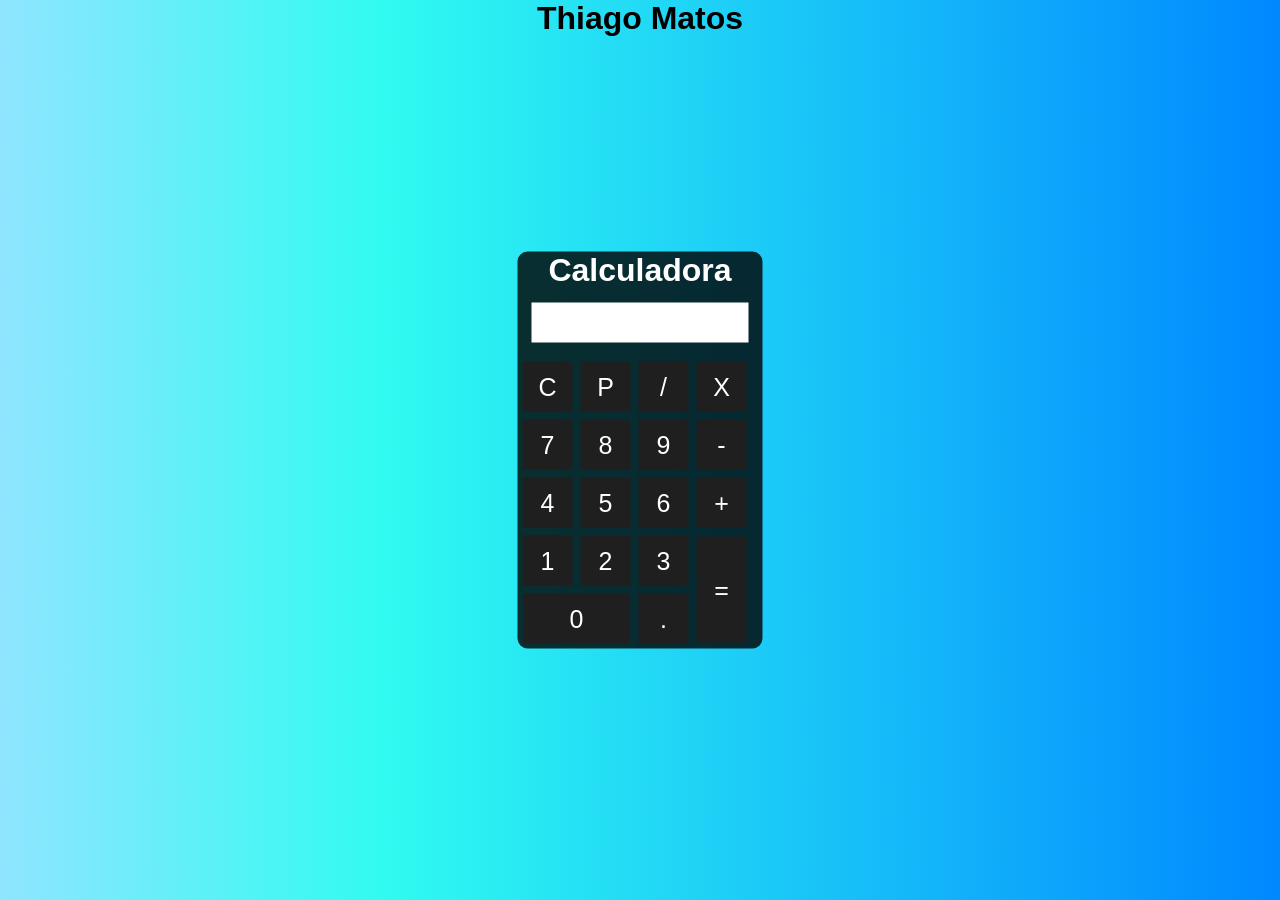
<file: index.html>
<!DOCTYPE html>
<html lang="pt-br">

<head>
    <meta charset="UTF-8">
    <meta http-equiv="X-UA-Compatible" content="IE=edge">
    <meta name="viewport" content="width=device-width, initial-scale=1.0">
    <link rel="stylesheet" href="style.css">
    <script src="script.js"></script>
    <title>Calculadora HTML</title>
</head>

</head>
<body>
    <div class="fundo">
        <h1 class="nome">Thiago Matos</h1>
        <div class="calculadora">
            <h1>Calculadora</h1>
            <p id="resultado"></p>
            <table>
                <tr>
                    <td><button class="botao" onclick="limpar()">C</button></td>
                    <td><button class="botao" onclick="apagar()">P</button></td>
                    <td><button class="botao" onclick="insert('/')">/</button></td>
                    <td><button class="botao" onclick="insert('*')">X</button></td>
                </tr>
                <tr>
                    <td><button class="botao" onclick="insert('7')">7</button></td>
                    <td><button class="botao" onclick="insert('8')">8</button></td>
                    <td><button class="botao" onclick="insert('9')">9</button></td>
                    <td><button class="botao" onclick="insert('-')">-</button></td>
                </tr>
                <tr>
                    <td><button class="botao" onclick="insert('4')">4</button></td>
                    <td><button class="botao" onclick="insert('5')">5</button></td>
                    <td><button class="botao" onclick="insert('6')">6</button></td>
                    <td><button class="botao" onclick="insert('+')">+</button></td>
                </tr>
                <tr>
                    <td><button class="botao" onclick="insert('1')">1</button></td>
                    <td><button class="botao" onclick="insert('2')">2</button></td>
                    <td><button class="botao" onclick="insert('3')">3</button></td>
                    <td rowspan="2"><button class="botao" style="height: 106px;" onclick="calcular()">=</button></td>
                </tr>
                <tr>
                    <td colspan="2"><button class="botao" style="width: 106px;" onclick="insert('0')">0</button></td>
                    <td><button class="botao" onclick="insert('.')">.</button></td>
                </tr>
            </table>
        </div>
    </div>

</body>

</html>
</file>
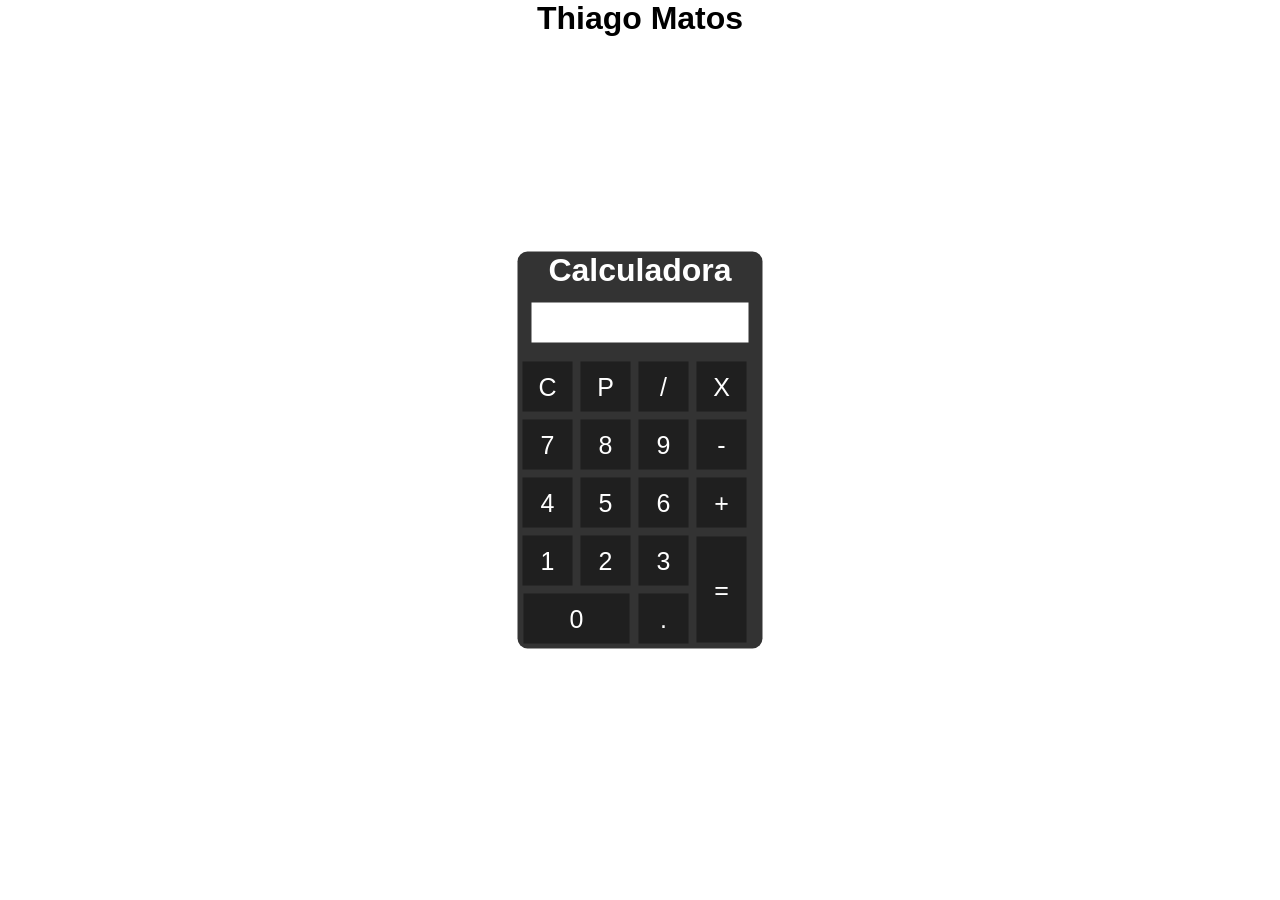
<file: calculadora.html>
<!DOCTYPE html>
<html lang="pt-br">

<head>
    <meta charset="UTF-8">
    <meta http-equiv="X-UA-Compatible" content="IE=edge">
    <meta name="viewport" content="width=device-width, initial-scale=1.0">
    <link rel="stylesheet" href="estilo.css">
    <script src="script.js"></script>
    <title>Calculadora HTML</title>
</head>

</head>
<body>
    <div class="fundo">
        <h1 class="nome">Thiago Matos</h1>
        <div class="calculadora">
            <h1>Calculadora</h1>
            <p id="resultado"></p>
            <table>
                <tr>
                    <td><button class="botao" onclick="limpar()">C</button></td>
                    <td><button class="botao" onclick="apagar()">P</button></td>
                    <td><button class="botao" onclick="insert('/')">/</button></td>
                    <td><button class="botao" onclick="insert('*')">X</button></td>
                </tr>
                <tr>
                    <td><button class="botao" onclick="insert('7')">7</button></td>
                    <td><button class="botao" onclick="insert('8')">8</button></td>
                    <td><button class="botao" onclick="insert('9')">9</button></td>
                    <td><button class="botao" onclick="insert('-')">-</button></td>
                </tr>
                <tr>
                    <td><button class="botao" onclick="insert('4')">4</button></td>
                    <td><button class="botao" onclick="insert('5')">5</button></td>
                    <td><button class="botao" onclick="insert('6')">6</button></td>
                    <td><button class="botao" onclick="insert('+')">+</button></td>
                </tr>
                <tr>
                    <td><button class="botao" onclick="insert('1')">1</button></td>
                    <td><button class="botao" onclick="insert('2')">2</button></td>
                    <td><button class="botao" onclick="insert('3')">3</button></td>
                    <td rowspan="2"><button class="botao" style="height: 106px;" onclick="calcular()">=</button></td>
                </tr>
                <tr>
                    <td colspan="2"><button class="botao" style="width: 106px;" onclick="insert('0')">0</button></td>
                    <td><button class="botao" onclick="insert('.')">.</button></td>
                </tr>
            </table>
        </div>
    </div>

</body>

</html>
</file>
<file: style.css>
* {
    margin: 0;
    padding: 0;
}

body {
    background: linear-gradient(90deg, rgb(144, 229, 255) 0%, rgb(48, 251, 241) 30%, rgb(0, 136, 255) 100%);
}

.fundo {
    height: 100%;
    font-family: Arial, Helvetica, sans-serif;
    color: rgb(255, 255, 255);
    text-align: center;
    display: flex;
    justify-content: center;
}
.nome {
    color: black;
}

.calculadora {
    position: absolute;
    background-color: rgba(0, 0, 0, 0.8);
    top: 50%;
    left: 50%;
    transform: translate(-50%, -50%);
    border-radius: 10px;
}

.botao {
    width: 50px;
    height: 50px;
    font-size: 25px;
    cursor: pointer;
    background-color: rgb(31, 31, 31);
    border: none;
    color: white;
    margin: 3px;
}

.botao:hover {
    background-color: black;
}

#resultado {
    height: 30px;
    width: 207px;
    background-color: white;
    margin: 14px;
    font-size: 25px;
    color: black;
    text-align: right;
    padding: 5px;
}
</file>
<file: estilo.css>
* {
    margin: 0;
    padding: 0;
}

.fundo {
    height: 100%;
    font-family: Arial, Helvetica, sans-serif;
    color: white;
    text-align: center;
    display: flex;
    justify-content: center;
}
.nome {
    color: black;
}

.calculadora {
    position: absolute;
    background-color: rgba(0, 0, 0, 0.8);
    top: 50%;
    left: 50%;
    transform: translate(-50%, -50%);
    border-radius: 10px;
}

.botao {
    width: 50px;
    height: 50px;
    font-size: 25px;
    cursor: pointer;
    background-color: rgb(31, 31, 31);
    border: none;
    color: white;
    margin: 3px;
}

.botao:hover {
    background-color: black;
}

#resultado {
    height: 30px;
    width: 207px;
    background-color: white;
    margin: 14px;
    font-size: 25px;
    color: black;
    text-align: right;
    padding: 5px;
}
</file>
